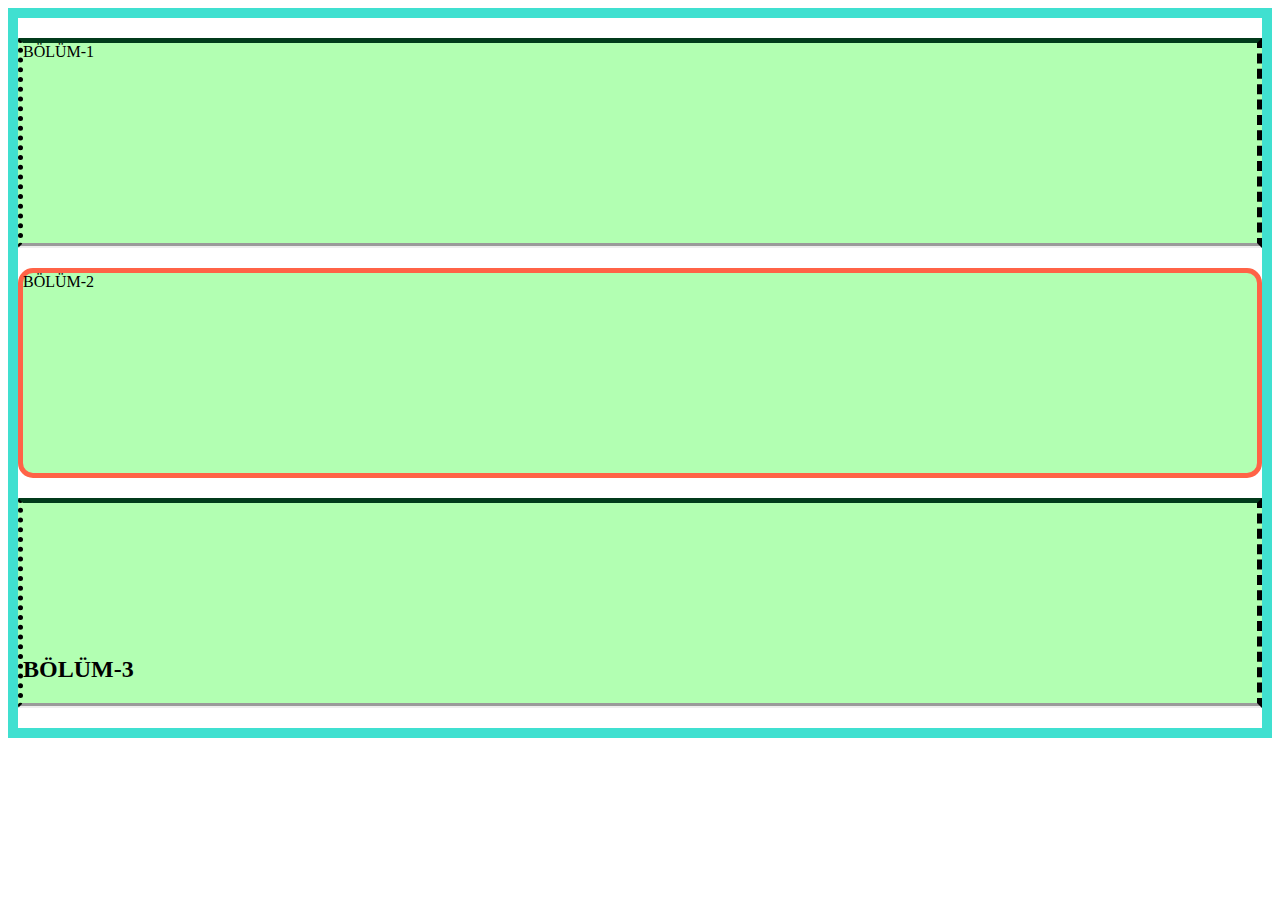
<file: index.html>
<!DOCTYPE html>
<html lang="en">

<head>
    <meta charset="UTF-8">
    <meta http-equiv="X-UA-Compatible" content="IE=edge">
    <meta name="viewport" content="width=device-width, initial-scale=1.0">
    <title>ANASAYFA</title>
    <style>
        body {
            border-width: 10px;
            border-style: solid;
            border-color: turquoise;
        }

        /*  *{
            backgroun-colo:red;  Bütün sayfayı yap demek yıldız.
        } */
        div {
            height: 200px;
            /* background-color: coral;
            opacity: 0.5; */
            background: rgba(0, 255, 0, 0.3);
            border: 5px solid;
            border-color: rgb(1, 59, 27);
            border-left: 5px dotted;
            border-right: 5px dashed;
            border-top: 5p solid;
            border-bottom: 5px groove;
            margin-bottom: 20px;
        }

        .bolum1 {
            border-width: 5px;
            border-style: solid;
            border-color: tomato;
            border-radius: 15px;
        }

    </style>
</head>

<body>
    <div style="margin-top: 20px;">BÖLÜM-1</div>
    <div class="bolum1">BÖLÜM-2</div>
    <div style="display: flex; "><h2 style="align-self: flex-end;">BÖLÜM-3</h2></div>
</body>

</html>
</file>
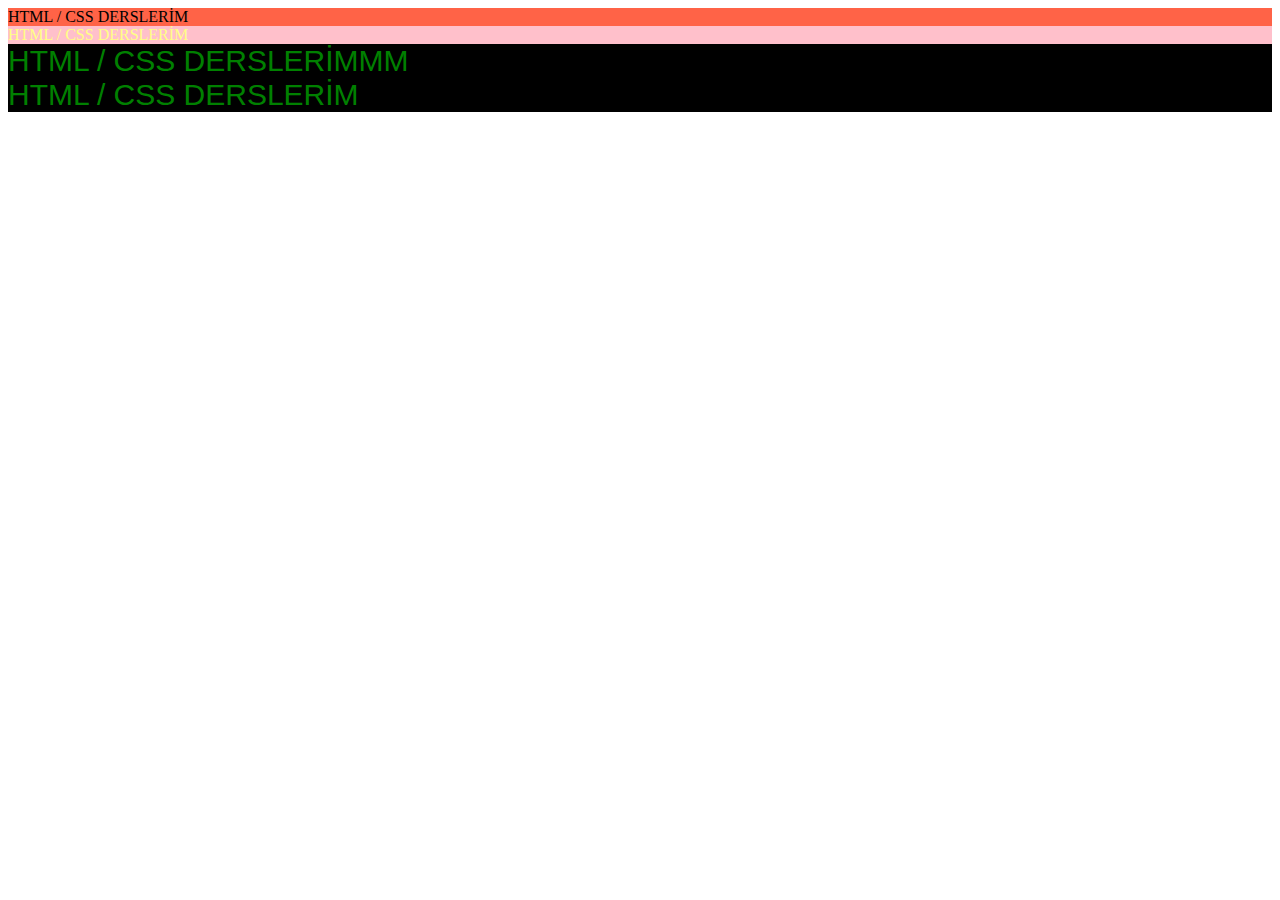
<file: cssders1.html>
<!DOCTYPE html>
<html lang="en">
    <!--
        1-Etiket üzerinden seçme
        2-id üzerinden seçme
    -->
    <!--important > inline styling > id > class > element styling -->
<head>
    <meta charset="UTF-8">
    <meta http-equiv="X-UA-Compatible" content="IE=edge">
    <meta name="viewport" content="width=device-width, initial-scale=1.0">
    <title>CSS DERS-1</title>
    <!--external css-->
    <link rel="stylesheet" href="style.css">
    <!--internal css-->
    <style>
        #bolum1{
            background-color: black !important;
            color: green !important;
            font-size: 30px !important;
            font-family: 'Trebuchet MS', 'Lucida Sans Unicode', 'Lucida Grande', 'Lucida Sans', Arial, sans-serif;
        }
        .bolum{
            background-color: violet;
            color: blue;
        }
        div{
            background-color: pink;
            color: rgb(255, 255, 133);
        }
    </style>
</head>
<body>
    <!--inline css > internal css-->
    <div style="background-color: tomato; color: black;" >HTML / CSS DERSLERİM</div>
    <!--Önem Sırası: 1. si important olan, sonra inline içinden verilen , sonra da etikete yakın olanı kullanır-->
    <div>HTML / CSS DERSLERİM</div>
    <div id="bolum1">HTML / CSS DERSLERİMMM</div>
    <!--#bolum > .bolum oldugu için id li olan uygulanır-->
    <div id="bolum1" class="bolum">HTML / CSS DERSLERİM</div>
</body>
</html>
</file>
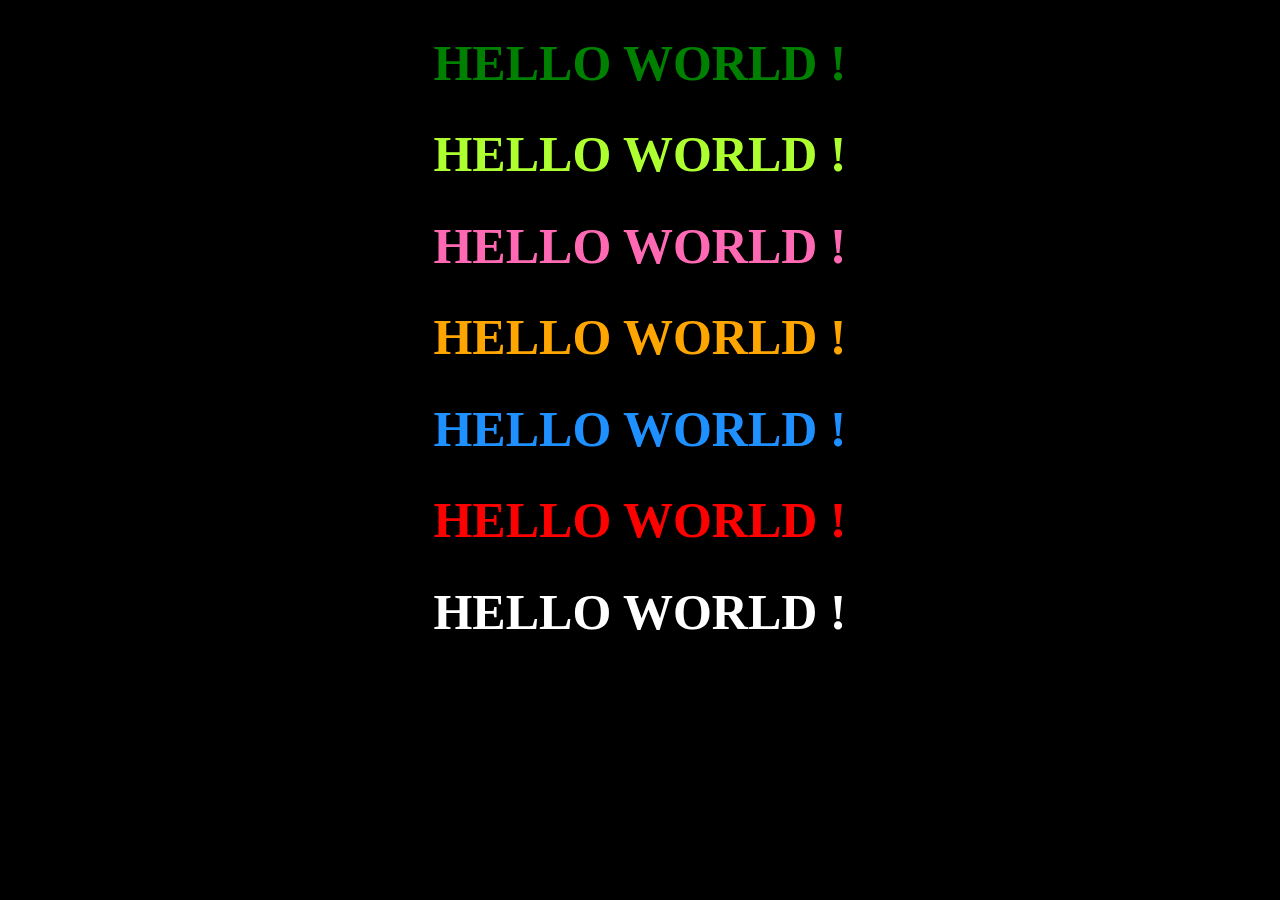
<file: forcascading2.html>
<!DOCTYPE html>
<html lang="en">
<head>
    <meta charset="UTF-8">
    <meta http-equiv="X-UA-Compatible" content="IE=edge">
    <meta name="viewport" content="width=device-width, initial-scale=1.0">
    <title>Css</title>
    <style>
        body{
            background-color: black;
            color: green;
            font-family: fantasy;
        }
        .yellow-text{
            color: greenyellow;
        }
        .pink-text{
            color: hotpink;
        }
        #orange-text{
            color: orange;
        }
        .blue-text{
            color:#1E90FF;
        }
        .cyan-text{
            color: #FF0000;
        }
        .white-text{
            color: rgb(255, 255, 255);
        }
    </style>
</head>
<body>
    <h1 style="text-align: center; font-size: 50px;">HELLO WORLD !</h1>
    <h1 class="yellow-text" style="font-family: fantasy; font-size: 50px; text-align: center;">HELLO WORLD !</h1>
    <h1 class="pink-text yellow-text" style="font-family: fantasy; font-size: 50px; text-align: center;">HELLO WORLD !</h1>
    <h1 id="orange-text" style="font-family: fantasy; font-size: 50px; text-align: center;">HELLO WORLD !</h1>
    <h1 class="blue-text" style="font-family: fantasy; font-size: 50px; text-align: center;">HELLO WORLD !</h1>
    <h1 class="cyan-text" style="font-family: fantasy; font-size: 50px; text-align: center;">HELLO WORLD !</h1>
    <h1 class="white-text" style="font-family: fantasy; font-size: 50px; text-align: center;">HELLO WORLD !</h1>
</body>
</html>
</file>
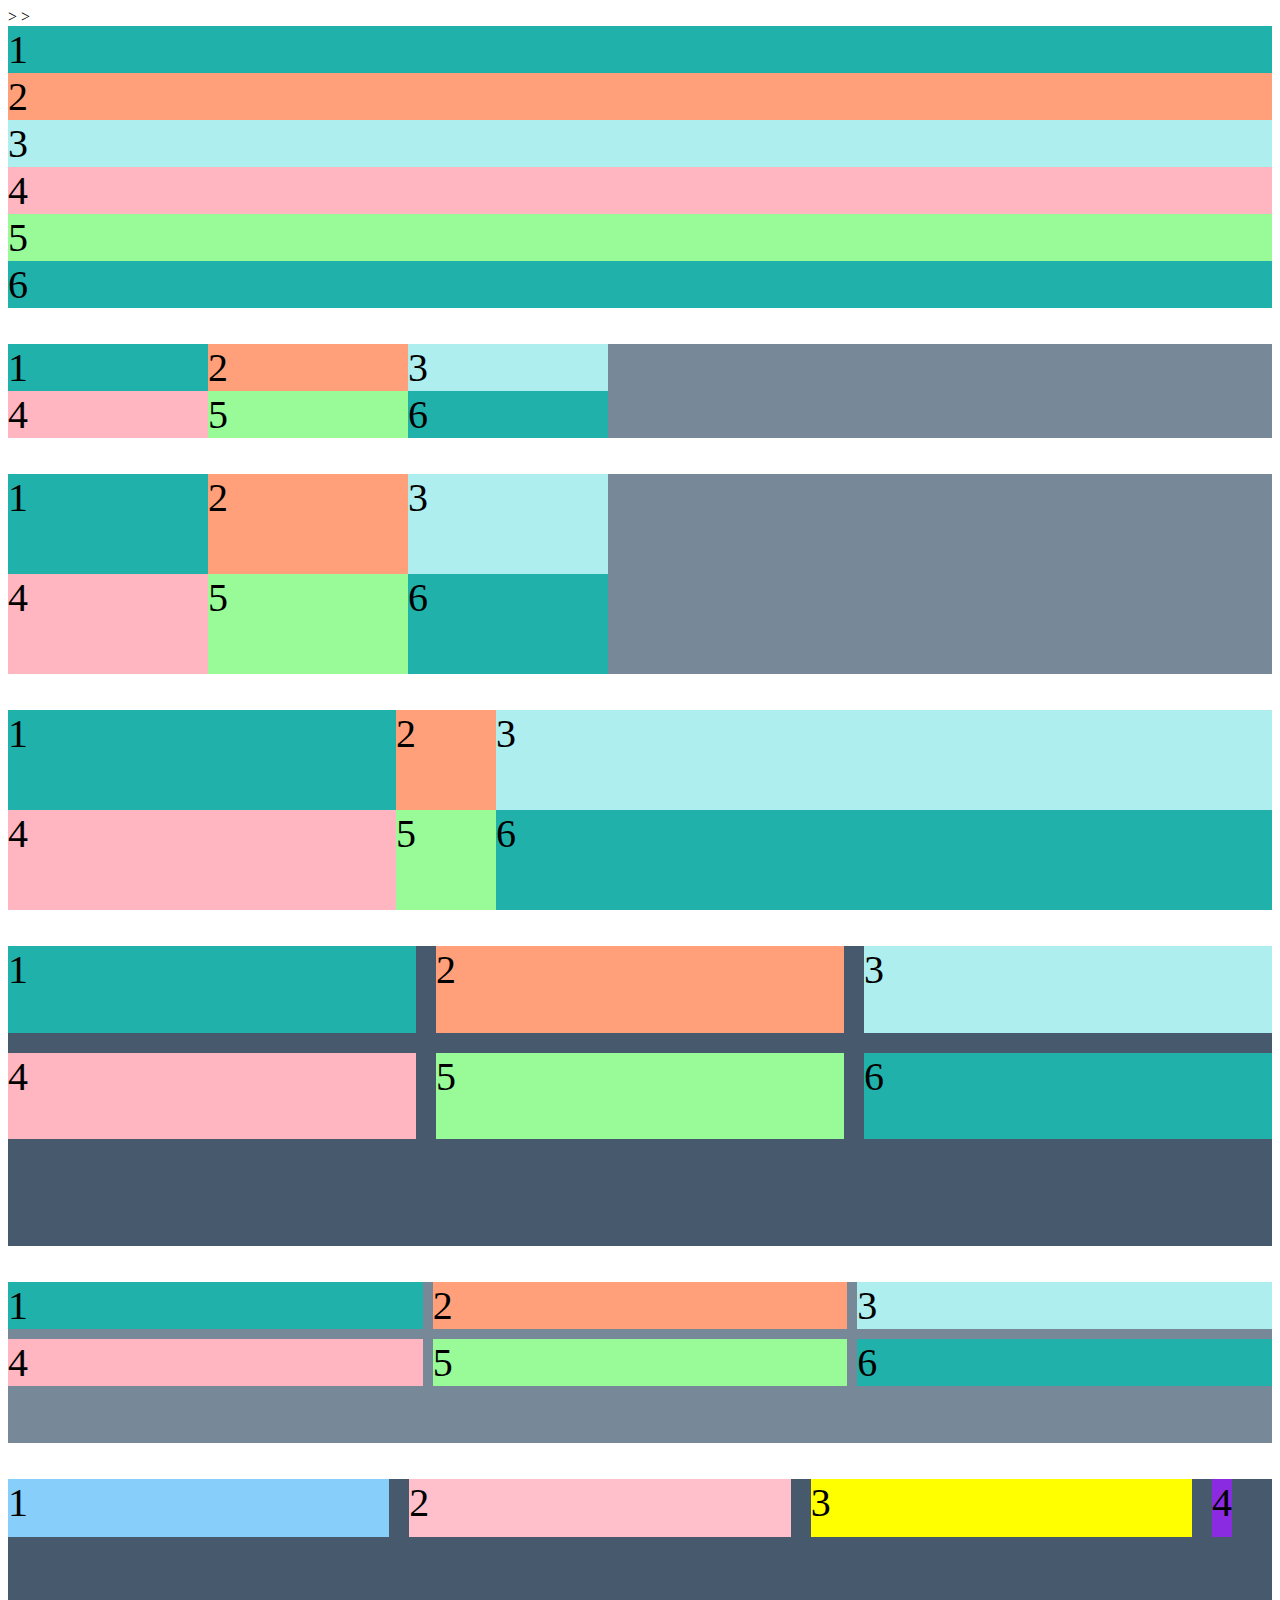
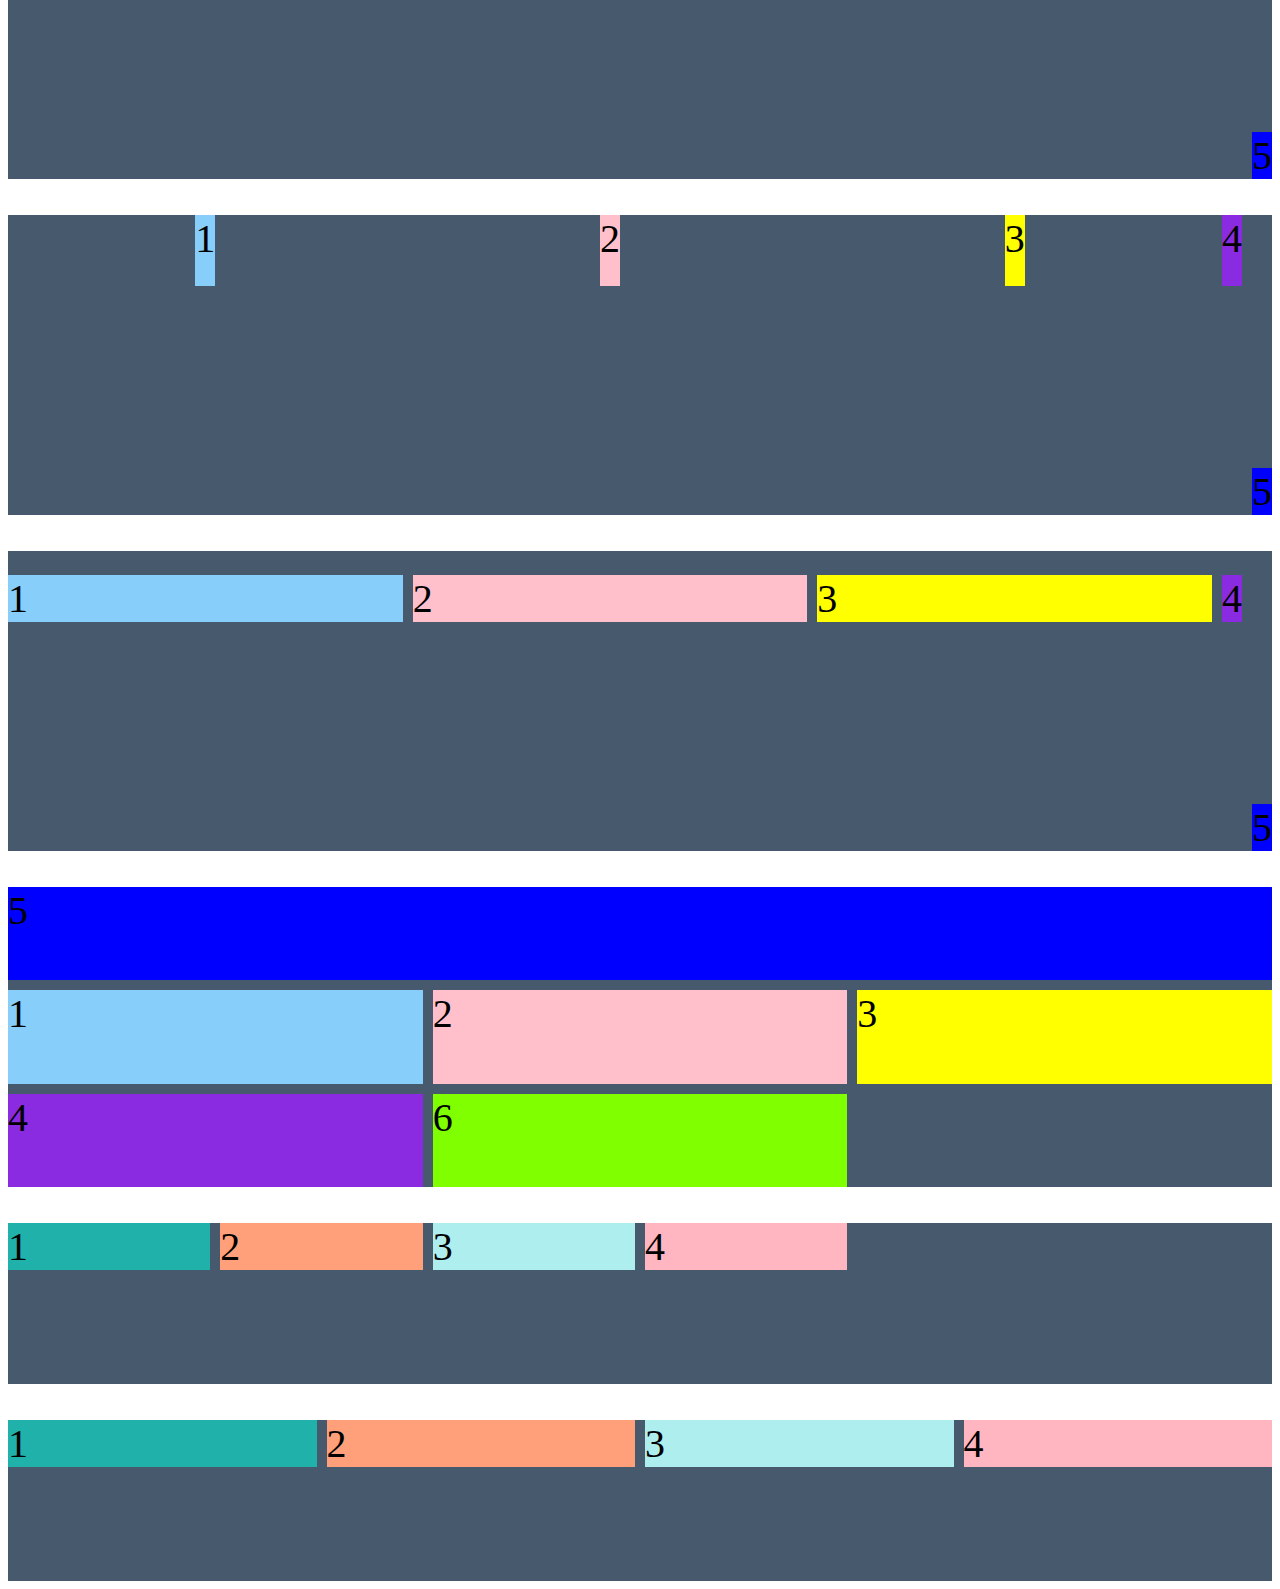
<file: forcascading3.html>
<!DOCTYPE html>
<html lang="en">

<head>
    <meta charset="UTF-8">
    <meta http-equiv="X-UA-Compatible" content="IE=edge">
    <meta name="viewport" content="width=device-width, initial-scale=1.0">
    <title>Document</title>

    <style>
        .d1 {
            background-color: lightseagreen;
        }

        .d2 {
            background-color: lightsalmon;
        }

        .d3 {
            background-color: paleturquoise;
        }

        .d4 {
            background-color: lightpink;
        }

        .d5 {
            background-color: palegreen;
        }

        .d6 {
            background-color: lightseagreen;
        }

        .container {
            font-size: 40px;
            width: 100%;
            background: lightslategrey;
            display: grid;

        }

        .container2 {
            font-size: 40px;
            width: 100%;
            background: lightslategrey;
            display: grid;

            grid-template-columns: 200px 200px 200px;
        }

        .container3 {
            font-size: 40px;
            width: 100%;
            background: lightslategrey;
            display: grid;

            grid-template-columns: 200px 200px 200px;
            grid-template-rows: 100px 100px;
        }

        .container4 {
            font-size: 40px;
            width: 100%;
            background: lightslategrey;
            display: grid;

            grid-template-columns: 1fr 100px 2fr;
            grid-template-rows: 100px 100px;
        }

        .container5 {
            font-size: 40px;
            min-height: 300px;
            width: 100%;
            background: rgb(70, 89, 109);
            display: grid;

            grid-template-columns: 1fr 1fr 1fr;
            grid-template-rows: 1fr 1fr 1fr;
            grid-column-gap: 20px;
            grid-row-gap: 20px;
        }

        .container6 {
            font-size: 40px;
            width: 100%;
            background: lightslategrey;
            display: grid;

            grid-template-columns: 1fr 1fr 1fr;
            grid-template-rows: 1fr 1fr 1fr;
            grid-gap: 10px;
        }

        .item1 {
            background: lightskyblue;
        }

        .item2 {
            background: pink;
        }

        .item3 {
            background: yellow;
        }

        .item4 {
            background: blueviolet;
        }

        .item5 {
            background: blue;
            grid-column: 2/4;
            grid-row: 2/4;
            grid-area: header;
        }
        .item6{
            background: chartreuse;
        }

        .container7 {
            font-size: 40px;
            min-height: 300px;
            width: 100%;
            background: rgb(70, 89, 109);
            display: grid;

            grid-template-columns: 1fr 1fr 1fr;
            grid-template-rows: 1fr 1fr 1fr;
            
            grid-column-gap: 20px;
            grid-row-gap: 20px;
        }
        .container8 {
            font-size: 40px;
            min-height: 300px;
            width: 100%;
            background: rgb(70, 89, 109);
            display: grid;

            grid-template-columns: 1fr 1fr 1fr;
            grid-template-rows: 1fr 1fr 1fr;
            grid-gap: 10px;
            justify-items: center;
        }
        .container9 {
            font-size: 40px;
            min-height: 300px;
            width: 100%;
            background: rgb(70, 89, 109);
            display: grid;

            grid-template-columns: 1fr 1fr 1fr;
            grid-template-rows: 1fr 1fr 1fr;
            grid-gap: 10px;
            align-items: end;
        }
        .container9 {
            font-size: 40px;
            min-height: 300px;
            width: 100%;
            background: rgb(70, 89, 109);
            display: grid;

            grid-template-columns: 1fr 1fr 1fr;
            grid-template-rows: 1fr 1fr 1fr;
            grid-gap: 10px;
            align-items: end;
        }
        .container10 {
            font-size: 40px;
            min-height: 300px;
            width: 100%;
            background: rgb(70, 89, 109);
            display: grid;

            grid-template-columns: 1fr 1fr 1fr;
            grid-template-rows: 1fr 1fr 1fr;
            grid-gap: 10px;
            grid-template-areas: 
            "header header header"
            "advert content content"
            "footer footer footer" ;
        }
        .container11 {
            font-size: 40px;
            min-height: 100px;
            width: 100%;
            background: rgb(70, 89, 109);
            display: grid;

            grid-template-columns: repeat(auto-fill, minmax(200px, 1fr));
            grid-template-rows: 1fr 1fr 1fr;
            grid-gap: 10px;
            
        }
        .container12 {
            font-size: 40px;
            min-height: 100px;
            width: 100%;
            background: rgb(70, 89, 109);
            display: grid;

            grid-template-columns: repeat(auto-fit, minmax(200px, 1fr));
            grid-template-rows: 1fr 1fr 1fr;
            grid-gap: 10px;
            
        }
    </style>
</head>

<body>
    <!--fr etiketi duruma göre büyür küçülür ama 100 px verdiğimiz yer sabit kalır.-->
    <!-- grid-template-rows: 1fr 1fr 1fr; bu ve grid-template-rows: repeat(3, 1fr); aynı şeyler. 3 kere bunu tekrar et diyor.-->>
    <!--grid-template-columns: repeat(3, minmax(90px, 1fr));-->>
    <div class="container">
        <div class="d1">1</div>
        <div class="d2">2</div>
        <div class="d3">3</div>
        <div class="d4">4</div>
        <div class="d5">5</div>
        <div class="d6">6</div>
    </div>
    <br>
    <br>
    <div class="container2">
        <div class="d1">1</div>
        <div class="d2">2</div>
        <div class="d3">3</div>
        <div class="d4">4</div>
        <div class="d5">5</div>
        <div class="d6">6</div>
    </div>
    <br>
    <br>
    <div class="container3">
        <div class="d1">1</div>
        <div class="d2">2</div>
        <div class="d3">3</div>
        <div class="d4">4</div>
        <div class="d5">5</div>
        <div class="d6">6</div>
    </div>
    <br>
    <br>
    <div class="container4">
        <div class="d1">1</div>
        <div class="d2">2</div>
        <div class="d3">3</div>
        <div class="d4">4</div>
        <div class="d5">5</div>
        <div class="d6">6</div>
    </div>
    <br>
    <br>
    <div class="container5">
        <div class="d1">1</div>
        <div class="d2">2</div>
        <div class="d3">3</div>
        <div class="d4">4</div>
        <div class="d5">5</div>
        <div class="d6">6</div>
    </div>
    <br>
    <br>
    <div class="container6">
        <div class="d1">1</div>
        <div class="d2">2</div>
        <div class="d3">3</div>
        <div class="d4">4</div>
        <div class="d5">5</div>
        <div class="d6">6</div>
    </div>
    <br>
    <br>
    <div class="container7">
        <div class="item1">1</div>
        <div class="item2">2</div>
        <div class="item3">3</div>
        <div class="item4">4</div>
        <div class="item5">5</div>
    </div>
    <br>
    <br>
    <div class="container8">
        <div class="item1">1</div>
        <div class="item2">2</div>
        <div class="item3">3</div>
        <div class="item4">4</div>
        <div class="item5">5</div>
    </div>
    <br>
    <br>
    <div class="container9">
        <div class="item1">1</div>
        <div class="item2">2</div>
        <div class="item3">3</div>
        <div class="item4">4</div>
        <div class="item5">5</div>
    </div>
    <br>
    <br>
    <div class="container10">
        <div class="item1">1</div>
        <div class="item2">2</div>
        <div class="item3">3</div>
        <div class="item4">4</div>
        <div class="item6">6</div>
        <div class="item5">5</div>      
    </div>
    <br>
    <br>
    <div class="container11">
        <div class="d1">1</div>
        <div class="d2">2</div>
        <div class="d3">3</div>
        <div class="d4">4</div>    
    </div>
    <br>
    <br>
    <div class="container12">
        <div class="d1">1</div>
        <div class="d2">2</div>
        <div class="d3">3</div>
        <div class="d4">4</div>    
    </div>
</body>

</html>
</file>
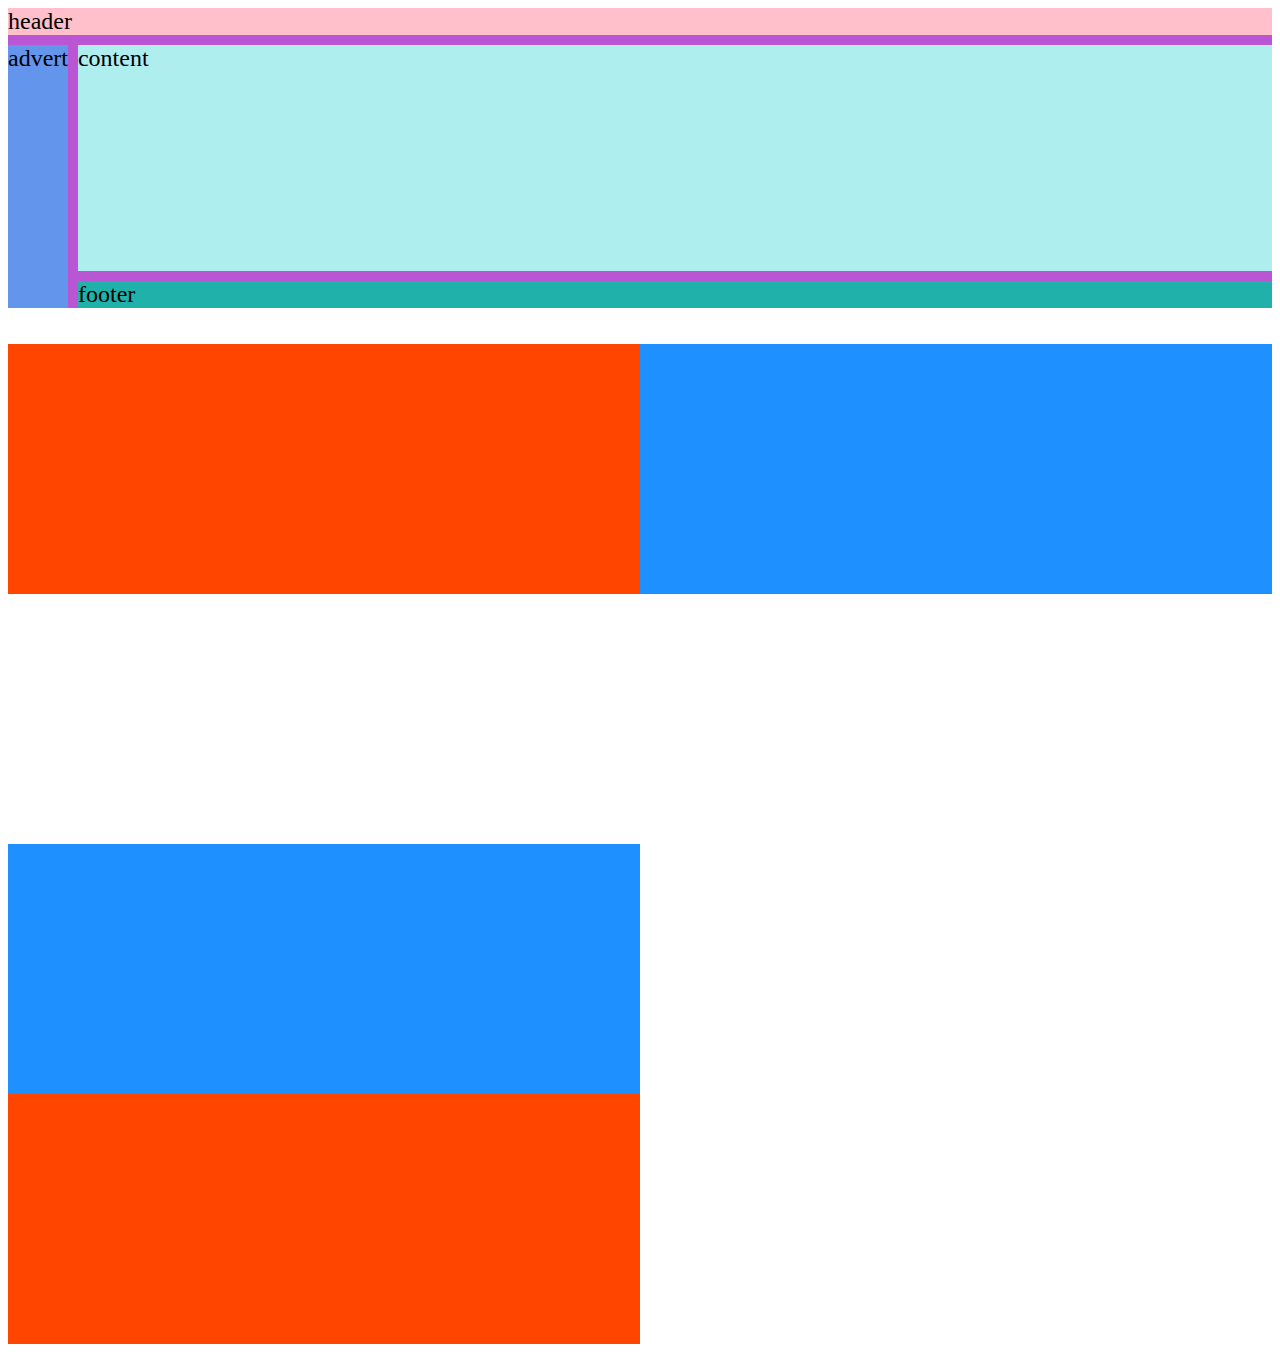
<file: forcascading4.html>
<!DOCTYPE html>
<html lang="en">
<head>
    <meta charset="UTF-8">
    <meta http-equiv="X-UA-Compatible" content="IE=edge">
    <meta name="viewport" content="width=device-width, initial-scale=1.0">
    <title>Document</title>
    <style>
        .item1{background: pink; grid-area: header;}
        .item2{background: cornflowerblue; grid-area: advert;}
        .item3{background: paleturquoise; grid-area: content;}
        .item4{background: lightseagreen; grid-area: footer;}
    
        .container{
            font-size: 1.5em;
            min-height: 300px;
            width: 100%;
            background: mediumorchid;
            display: grid;
            grid-template-columns: 1fr;
            grid-template-rows: 50px auto 1fr auto;
            grid-gap: 10px;
            grid-template-areas:
                "header"
                "advert"
                "content"
                "footer";
        }

        @media(min-width:300px){
            .container{
                grid-template-columns: auto 1fr;
                grid-template-rows: auto 1fr auto;
                grid-template-areas: 
                "advert header"
                "advert content"
                "advert footer" ;
            }
        }
        @media(min-width:400px){
            .container{
                grid-template-areas: 
                "header header"
                "advert content"
                "advert footer";
            }
        }
        #box-container{
        display: flex;
        height: 500px;
        flex-direction: row-reverse;
    }
    #box-1{
        background-color: dodgerblue;
        width: 50%;
        height: 50%;
    }
    #box-2{
        background-color: orangered;
        width: 50%;
        height: 50%;
    }
    #box-container2{
        display: flex;
        height: 500px;
        flex-direction: column;
    }
    </style>
</head>
<body>
    <div class="container">
            <div class="item1">header</div>
            <div class="item2">advert</div>
            <div class="item3">content</div>
            <div class="item4">footer</div>   
    </div>
    <br>
    <br>
    <div id="box-container">
        <div id="box-1"></div>
        <div id="box-2"></div>
    </div>
    <div id="box-container2">
        <div id="box-1"></div>
        <div id="box-2"></div>
    </div>
</body>
</html>
</file>
<file: style.css>
div{
    background-color: aqua  ; 
    color: brown ;
}
</file>
